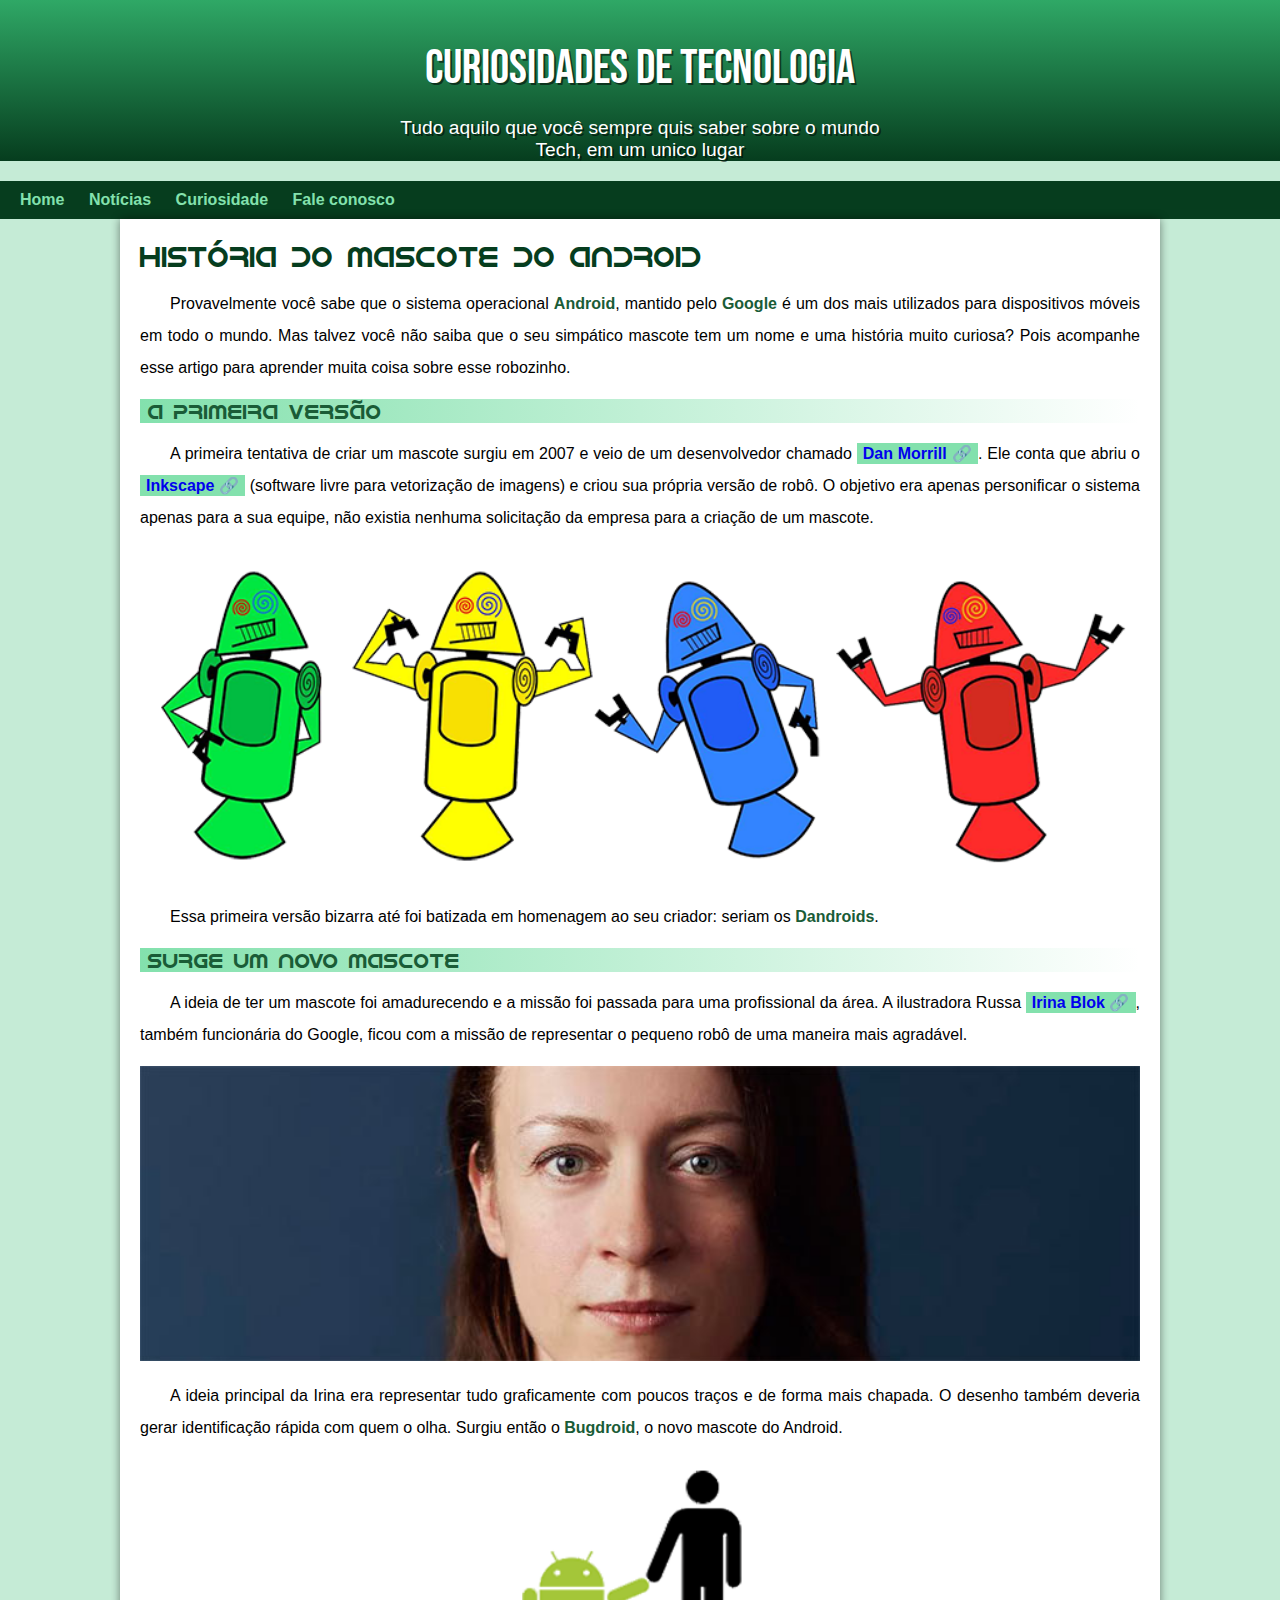
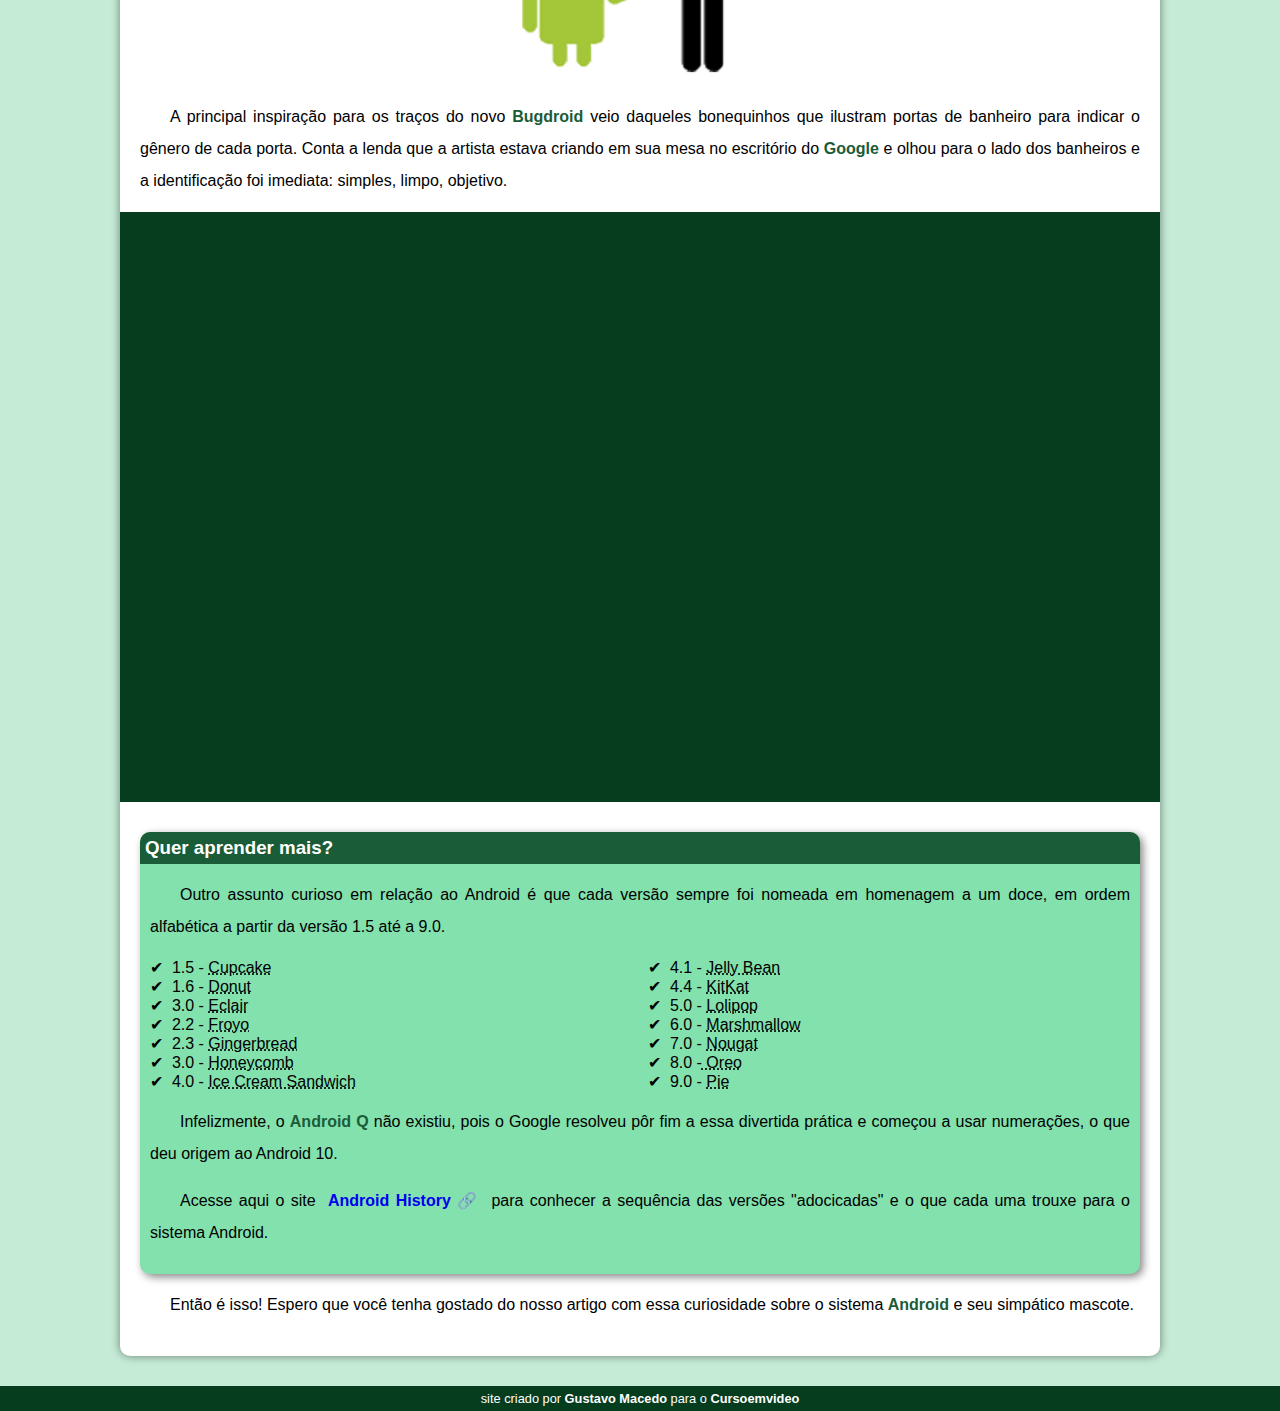
<file: index.html>
<!DOCTYPE html>
<html lang="pt-br">
<head>
    <meta charset="UTF-8">
    <meta http-equiv="X-UA-Compatible" content="IE=edge">
    <meta name="viewport" content="width=device-width, initial-scale=1.0">
    <link rel="shortcut icon" href="imagens/favicon.ico" type="image/x-icon">
    <link rel="stylesheet" href="style.css">
    <title>Como surgiu o mascote do android ?</title>
</head>
<body>
    <header>
        <h1>Curiosidades de Tecnologia</h1>
        <p>Tudo aquilo que você sempre quis saber sobre o mundo Tech, em um unico lugar</p>
    </header>
    <nav>
        <a href="#">Home</a>
        <a href="#">Notícias</a>
        <a href="#">Curiosidade</a>
        <a href="#">Fale conosco</a>
    </nav>

    <main>
        <article>
                <h1>História do Mascote do Android</h1>

            <p>Provavelmente você sabe que o sistema operacional <strong>Android</strong>, mantido pelo <strong>Google</strong> é um dos mais utilizados para dispositivos móveis
                em todo o mundo. Mas talvez você não saiba que o seu simpático mascote tem um nome e uma história muito curiosa? Pois acompanhe
                 esse artigo para aprender muita coisa sobre esse robozinho.</p>
                
            

            <h2>A primeira versão</h2>

            <p>A primeira tentativa de criar um mascote surgiu em 2007 e veio de um desenvolvedor chamado <a href="https://androidcommunity.com/dan-morrill-shows-us-the-android-mascot-that-almost-was-20130103/"target="_blank" class="externos">Dan Morrill</a>. 
                Ele conta que abriu o <a href="https://inkscape.org/pt-br/"target="_blank" class="externos">Inkscape</a> (software livre para vetorização de imagens)
                e criou sua própria versão de robô. O objetivo era apenas personificar o sistema apenas para a sua equipe, não existia 
                nenhuma solicitação da empresa para a criação de um mascote.</p>

                
            
             <picture>
                <source media="(max-width: 670px )" srcset="imagens/dan-droids-pq.png">
                <img src="imagens/dan-droids.png" alt="Primeiro mascote do android">
            </picture>


            <p>Essa primeira versão bizarra até foi batizada em homenagem ao seu criador: seriam os <strong>Dandroids</strong>.</p>


            <h2>Surge um novo mascote</h2>


            <p>A ideia de ter um mascote foi amadurecendo e a missão foi passada para uma profissional da área. A ilustradora Russa <a href="https://www.irinablok.com/android"target="_blank" class="externos">Irina Blok</a>,
                 também funcionária do Google, ficou com a missão de representar o pequeno robô de uma maneira mais agradável.</p>
                
            

            <picture>
                <source media="(max-width:670px )" srcset="imagens/irina-blok-pq.jpg">
                <img src="imagens/irina-blok.jpg" alt="Irina blok, criadora do Bugdroid">
            </picture>

            <p>A ideia principal da Irina era representar tudo graficamente com poucos traços e de forma mais chapada. O desenho também deveria
                gerar identificação rápida com quem o olha. Surgiu então o <strong>Bugdroid</strong>, o novo mascote do Android.</p>
            
                

            <img src="imagens/bugdroid.png" class="pequena" alt="Bugdroid">

            <p>A principal inspiração para os traços do novo <strong>Bugdroid</strong> veio daqueles bonequinhos que ilustram portas de banheiro para indicar o
                 gênero de cada porta. Conta a lenda que a artista estava criando em sua mesa no escritório do <strong>Google</strong> e olhou para o lado dos
                  banheiros e a identificação foi imediata: simples, limpo, objetivo.</p>
            
                

                <div class="video">
                    <iframe width="560" height="315" src="https://www.youtube.com/embed/l2UDgpLz20M" title="YouTube video player" frameborder="0" allow="accelerometer; autoplay; clipboard-write; encrypted-media; gyroscope; picture-in-picture; web-share" allowfullscreen></iframe>
                </div>
            
             <aside>
                 <h3>Quer aprender mais?</h3> 
                 
                     <p>Outro assunto curioso em relação ao Android é que cada versão sempre foi nomeada em homenagem a um doce,
                         em ordem alfabética a partir da versão 1.5 até a 9.0.</p>

                     <ul>
                         <li>
                            1.5 - <abbr title="Bolo de Copo">Cupcake</abbr>
                        </li>

                         <li>
                            1.6 - <abbr title="Rosquinha">Donut</abbr>
                        </li>

                         <li>
                            3.0 - <abbr title="Bomba">Eclair</abbr>
                        </li>

                         <li>
                            2.2 - <abbr title="Iogurte Congelado">Froyo</abbr>
                        </li>

                         <li>
                            2.3 - <abbr title="Biscoito de Gengibre ">Gingerbread</abbr>
                        </li>
                        
                         <li>
                            3.0 - <abbr title="Favo de Mel">Honeycomb</abbr>
                        </li>

                         <li>
                            4.0 - <abbr title="Sanduíche de Sorvete ">Ice Cream Sandwich</abbr>
                        </li>

                         <li>
                            4.1 - <abbr title="Jujuba">Jelly Bean</abbr>
                        </li>

                         <li>
                            4.4 - <abbr title="KitKat">KitKat</abbr>
                        </li>

                         <li>
                            5.0 - <abbr title="Pirulito">Lolipop</abbr>
                        </li>

                         <li>
                            6.0 - <abbr title="Marshmallow">Marshmallow</abbr>
                        </li>

                         <li>
                            7.0 - <abbr title="Torrone">Nougat</abbr>
                        </li>

                         <li>
                            8.0 -<abbr title="Oreo"> Oreo</abbr>
                        </li>

                         <li>
                            9.0 - <abbr title="Torta">Pie</abbr>
                        </li>

                     </ul>
                 
                     <p>Infelizmente, o <strong>Android Q</strong> não existiu, pois o Google resolveu pôr fim a essa divertida prática e começou a usar numerações,
                         o que deu origem ao Android 10.</p>
                     
                         
                 
                     <p>Acesse aqui o site <a href="https://www.android.com/intl/en_uk/history/#/donut"target="_blank" class="externos">Android History</a> para conhecer a sequência das versões "adocicadas" e o que cada uma trouxe para o sistema
                          Android. </p>
                    
                         
             </aside>

            <p>Então é isso! Espero que você tenha gostado do nosso artigo com essa curiosidade sobre o sistema <strong>Android</strong> e seu simpático mascote.</p>
        </article>
    </main>

    <footer>
       <p>site criado por <a href="https://github.com/Gustavo3522"target="_blank">Gustavo Macedo</a> para o 
        <a href="https://www.youtube.com/@CursoemVideo"target="_blank">Cursoemvideo</a></p>
    </footer>
    
</body>
</html>
</file>
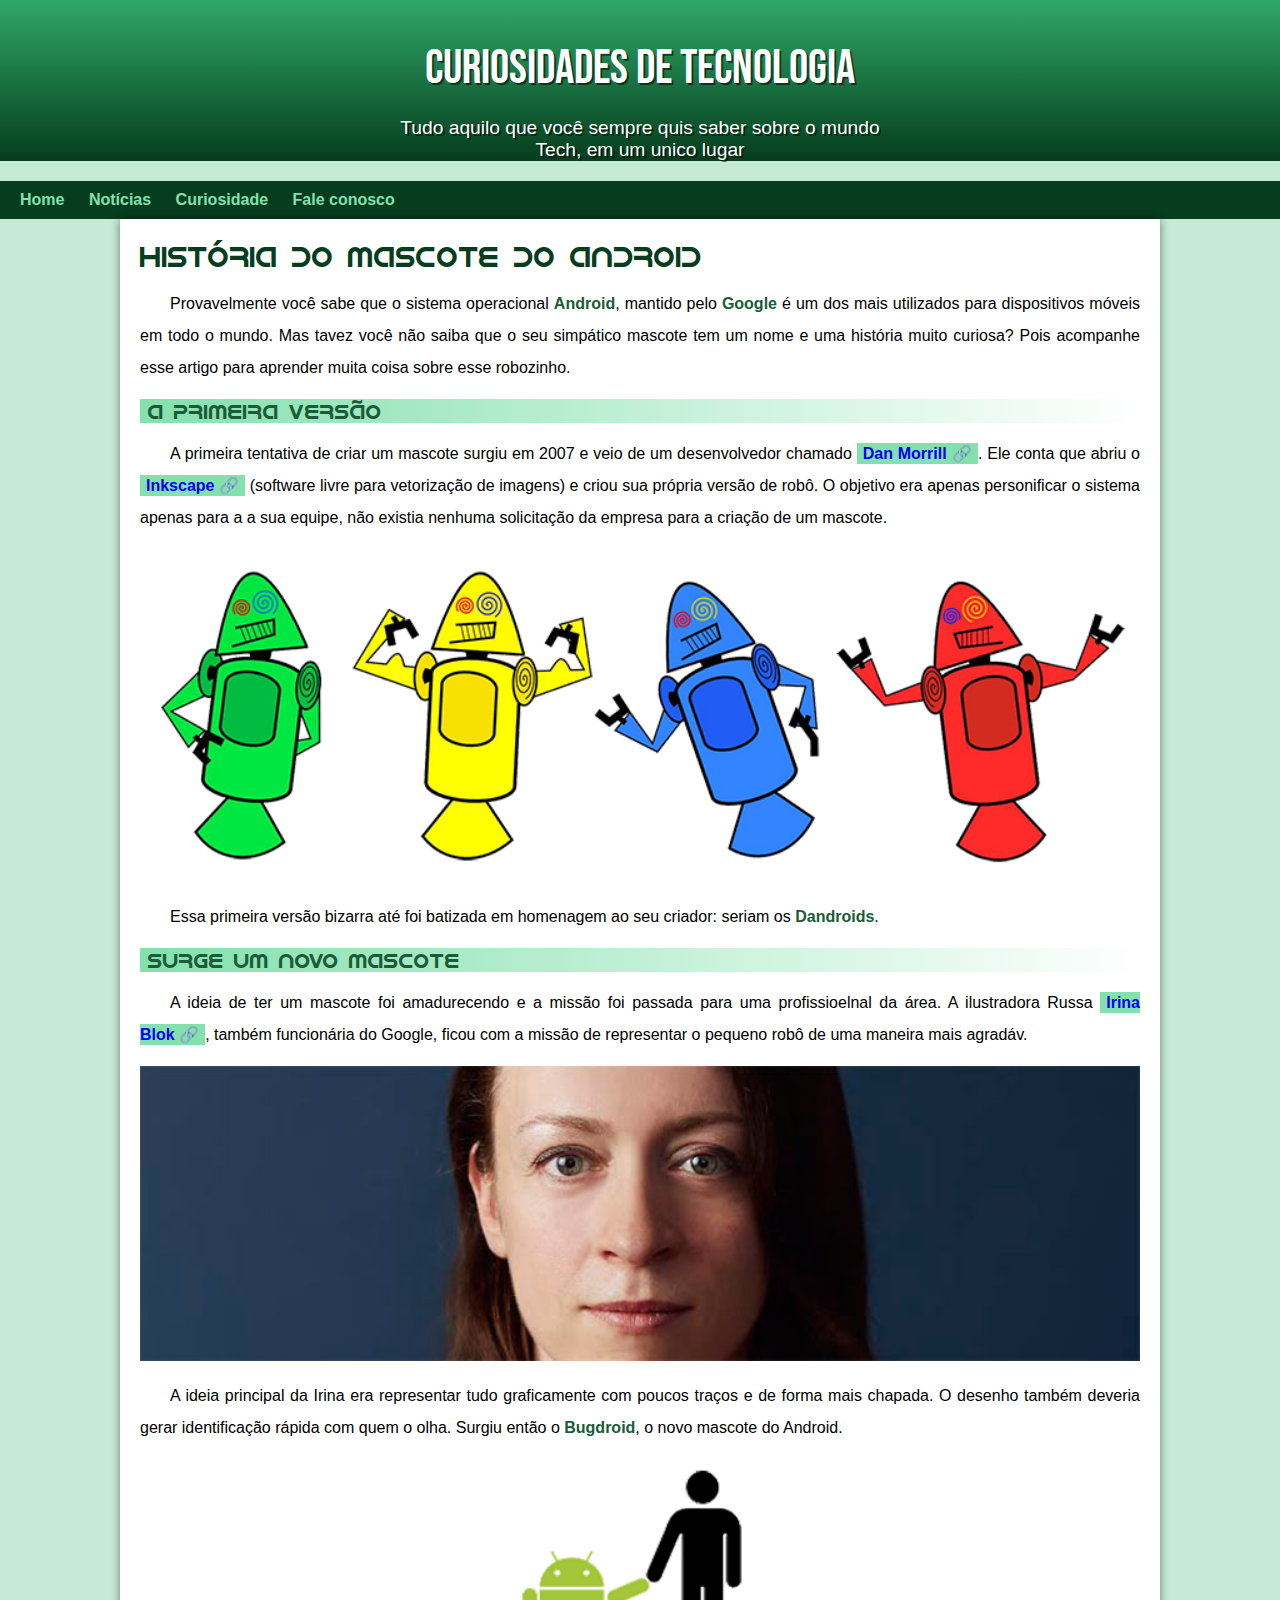
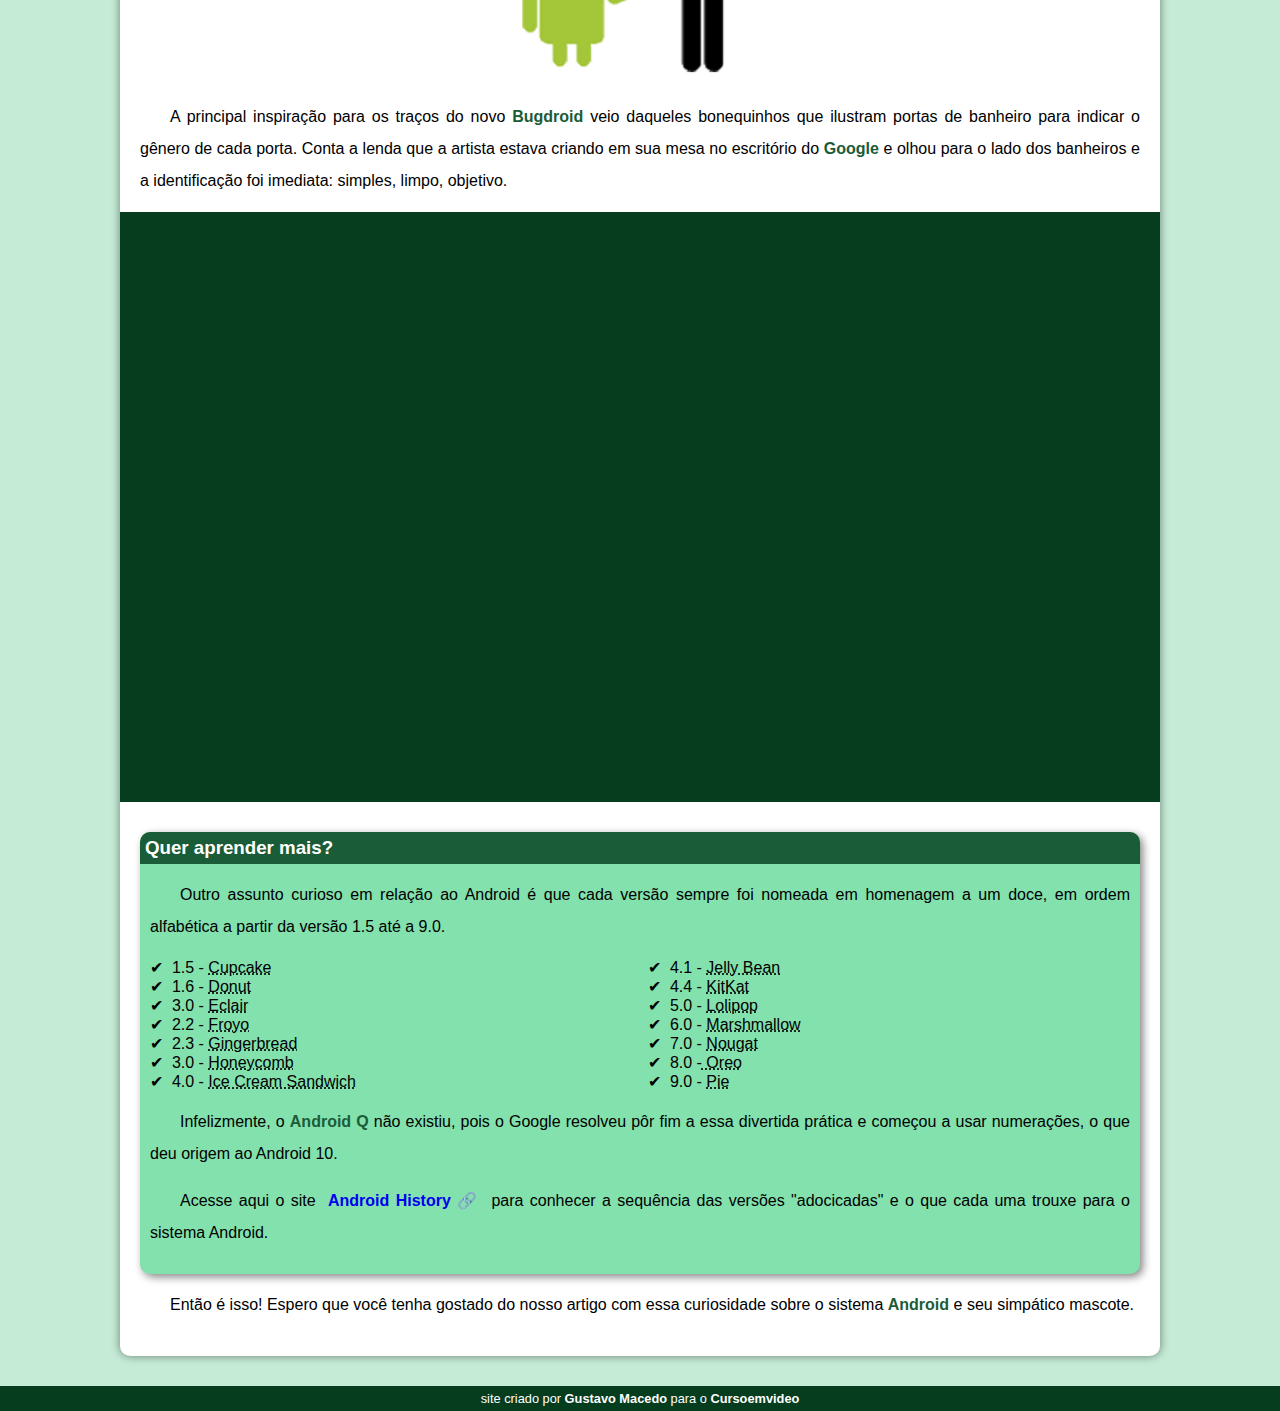
<file: androi.html>
<!DOCTYPE html>
<html lang="pt-br">
<head>
    <meta charset="UTF-8">
    <meta http-equiv="X-UA-Compatible" content="IE=edge">
    <meta name="viewport" content="width=device-width, initial-scale=1.0">
    <link rel="shortcut icon" href="imagens/favicon.ico" type="image/x-icon">
    <link rel="stylesheet" href="style.css">
    <title>Como surgiu o mascote do android ?</title>
</head>
<body>
    <header>
        <h1>Curiosidades de Tecnologia</h1>
        <p>Tudo aquilo que você sempre quis saber sobre o mundo Tech, em um unico lugar</p>
    </header>
    <nav>
        <a href="#">Home</a>
        <a href="#">Notícias</a>
        <a href="#">Curiosidade</a>
        <a href="#">Fale conosco</a>
    </nav>

    <main>
        <article>
                <h1>História do Mascote do Android</h1>

            <p>Provavelmente você sabe que o sistema operacional <strong>Android</strong>, mantido pelo <strong>Google</strong> é um dos mais utilizados para dispositivos móveis
                em todo o mundo. Mas tavez você não saiba que o seu simpático mascote tem um nome e uma história muito curiosa? Pois acompanhe
                 esse artigo para aprender muita coisa sobre esse robozinho.</p>
                
            

            <h2>A primeira versão</h2>

            <p>A primeira tentativa de criar um mascote surgiu em 2007 e veio de um desenvolvedor chamado <a href="https://androidcommunity.com/dan-morrill-shows-us-the-android-mascot-that-almost-was-20130103/"target="_blank" class="externos">Dan Morrill</a>. 
                Ele conta que abriu o <a href="https://inkscape.org/pt-br/"target="_blank" class="externos">Inkscape</a> (software livre para vetorização de imagens)
                e criou sua própria versão de robô. O objetivo era apenas personificar o sistema apenas para a a sua equipe, não existia 
                nenhuma solicitação da empresa para a criação de um mascote.</p>

                
            
             <picture>
                <source media="(max-width: 670px )" srcset="imagens/dan-droids-pq.png">
                <img src="imagens/dan-droids.png" alt="Primeiro mascote do android">
            </picture>


            <p>Essa primeira versão bizarra até foi batizada em homenagem ao seu criador: seriam os <strong>Dandroids</strong>.</p>


            <h2>Surge um novo mascote</h2>


            <p>A ideia de ter um mascote foi amadurecendo e a missão foi passada para uma profissioelnal da área. A ilustradora Russa <a href="https://www.irinablok.com/android"target="_blank" class="externos">Irina Blok</a>,
                 também funcionária do Google, ficou com a missão de representar o pequeno robô de uma maneira mais agradáv.</p>
                
            

            <picture>
                <source media="(max-width:670px )" srcset="imagens/irina-blok-pq.jpg">
                <img src="imagens/irina-blok.jpg" alt="Irina blok, criadora do Bugdroid">
            </picture>

            <p>A ideia principal da Irina era representar tudo graficamente com poucos traços e de forma mais chapada. O desenho também deveria
                gerar identificação rápida com quem o olha. Surgiu então o <strong>Bugdroid</strong>, o novo mascote do Android.</p>
            
                

            <img src="imagens/bugdroid.png" class="pequena" alt="Bugdroid">

            <p>A principal inspiração para os traços do novo <strong>Bugdroid</strong> veio daqueles bonequinhos que ilustram portas de banheiro para indicar o
                 gênero de cada porta. Conta a lenda que a artista estava criando em sua mesa no escritório do <strong>Google</strong> e olhou para o lado dos
                  banheiros e a identificação foi imediata: simples, limpo, objetivo.</p>
            
                

                <div class="video">
                    <iframe width="560" height="315" src="https://www.youtube.com/embed/l2UDgpLz20M" title="YouTube video player" frameborder="0" allow="accelerometer; autoplay; clipboard-write; encrypted-media; gyroscope; picture-in-picture; web-share" allowfullscreen></iframe>
                </div>
            
             <aside>
                 <h3>Quer aprender mais?</h3> 
                 
                     <p>Outro assunto curioso em relação ao Android é que cada versão sempre foi nomeada em homenagem a um doce,
                         em ordem alfabética a partir da versão 1.5 até a 9.0.</p>

                     <ul>
                         <li>
                            1.5 - <abbr title="Bolo de Copo">Cupcake</abbr>
                        </li>

                         <li>
                            1.6 - <abbr title="Rosquinha">Donut</abbr>
                        </li>

                         <li>
                            3.0 - <abbr title="Bomba">Eclair</abbr>
                        </li>

                         <li>
                            2.2 - <abbr title="Iogurte Congelado">Froyo</abbr>
                        </li>

                         <li>
                            2.3 - <abbr title="Biscoito de Gengibre ">Gingerbread</abbr>
                        </li>
                        
                         <li>
                            3.0 - <abbr title="Favo de Mel">Honeycomb</abbr>
                        </li>

                         <li>
                            4.0 - <abbr title="Sanduíche de Sorvete ">Ice Cream Sandwich</abbr>
                        </li>

                         <li>
                            4.1 - <abbr title="Jujuba">Jelly Bean</abbr>
                        </li>

                         <li>
                            4.4 - <abbr title="KitKat">KitKat</abbr>
                        </li>

                         <li>
                            5.0 - <abbr title="Pirulito">Lolipop</abbr>
                        </li>

                         <li>
                            6.0 - <abbr title="Marshmallow">Marshmallow</abbr>
                        </li>

                         <li>
                            7.0 - <abbr title="Torrone">Nougat</abbr>
                        </li>

                         <li>
                            8.0 -<abbr title="Oreo"> Oreo</abbr>
                        </li>

                         <li>
                            9.0 - <abbr title="Torta">Pie</abbr>
                        </li>

                     </ul>
                 
                     <p>Infelizmente, o <strong>Android Q</strong> não existiu, pois o Google resolveu pôr fim a essa divertida prática e começou a usar numerações,
                         o que deu origem ao Android 10.</p>
                     
                         
                 
                     <p>Acesse aqui o site <a href="https://www.android.com/intl/en_uk/history/#/donut"target="_blank" class="externos">Android History</a> para conhecer a sequência das versões "adocicadas" e o que cada uma trouxe para o sistema
                          Android. </p>
                    
                         
             </aside>

            <p>Então é isso! Espero que você tenha gostado do nosso artigo com essa curiosidade sobre o sistema <strong>Android</strong> e seu simpático mascote.</p>
        </article>
    </main>

    <footer>
       <p>site criado por <a href="https://github.com/Gustavo3522"target="_blank">Gustavo Macedo</a> para o 
        <a href="https://www.youtube.com/@CursoemVideo"target="_blank">Cursoemvideo</a></p>
    </footer>
    
</body>
</html>
</file>
<file: style.css>
@charset "UTF-8";

@import url('https://fonts.googleapis.com/css2?family=Bebas+Neue&display=swap');

@font-face {
    font-family: "Android";
    src: url(../fontes/idroid.otf);
    font-weight: normal;
}

:root{
    --cor0:#c5ebd6;
    --cor1:#83e1ad;
    --cor2:#3ddc84;
    --cor3:#2fa866;
    --cor4:#1a5c37;
    --cor5:#063d1e;

    --fonte-padrao: Arial, Verdana, Helvetica, Sans-serif;
    --fonte-destaque:'Bebas Neue', sans-serif;
    --fonte-android: "Android", cursive;
}

*{
    margin: 0px;
    padding: 0px;
}

body{
    background-color:var(--cor0);
    font-family: var(--fonte-padrao);

}

header{
    background-image: linear-gradient(to bottom, var(--cor3), var(--cor5));
    min-width: 150px;
    text-align: center;
    padding-top: 40px;
}

header > h1{
    color:white;
    font-family: var(--fonte-destaque);
    font-size: 3em;
    font-weight: normal;
    margin-bottom: 20px;
    text-shadow: 2px 2px 0px rgba(0, 0, 0, 0.551);
}

header > p{
    font-family: var(--fonte-padrao);
    font-size: 1.2em;
    color: white;
    max-width: 500px;
    padding-right: 10px;
    padding-left: 10px;
    margin: auto;
    margin-bottom:20px ;
    text-shadow: 2px 2px 0px rgba(0, 0, 0, 0.551);
}

nav{
    background-color: var(--cor5);
    padding: 10px;
    box-shadow: 0px, 7px, 9px rgba(0, 0, 0, 0.503);
}

nav > a {
    color: var(--cor1);
    padding: 10px;
    border-radius: 5px;
    text-decoration: none;
    font-weight: bold;
    transition-duration: 0.5;
}

nav > a:hover{
    background-color: var(--cor3);
    color: var(--cor5);
}

main{
    background-color: white;
    min-width: 300px;
    max-width: 1000px;
    margin: auto;
    margin-bottom: 30px;
    padding: 20px;
    box-shadow: 0px 0px 10px rgba(0, 0, 0, 0.464);
    border-bottom-left-radius: 10px;
    border-bottom-right-radius: 10px;
}

a.externos::after{
    content: "\00A0\1F517";
}

main h1{
    color:var(--cor5);
    font-family: var(--fonte-android);
    font-weight: normal;
    font-size: 1.8em;
}

main p{
    margin: 15px 0px;
    text-align: justify;
    text-indent: 30px;
    font-size:1em ;
    font-weight: normal;
    line-height:2em ;
}

main h2{
    font-family: var(--fonte-android);
    color: var(--cor4);
    font-size: 1.3em;
    font-weight: normal;
    background-image: linear-gradient(to right, var(--cor1), transparent);
    text-indent: 8px;
}

main strong{
    color: var(--cor4);
    font-weight: bold;
}

main a{
    text-decoration: none;
    font-weight: bold;
    background-color: var(--cor1);
    padding: 2px 6px;
}

main a:hover{
    text-decoration: underline;
    color: var(--cor4);
}

main img{
    width: 100%;
}

main img.pequena{
    max-width: 350px;
    display: block;
    margin: auto;
}

div.video{
    background-color: var(--cor5);  
    margin: 0px -20px 30px -20px;
    padding: 20px;
    padding-bottom: 57%;
    position: relative;
}

div.video > iframe{
    position:absolute;
    top: 5% ;
    left:5% ;
    width:90% ;
    height:90% ;
}

aside{
    background-color: var(--cor1);
    padding: 10px;
    border-radius: 10px; 
    box-shadow:3px 3px 8px rgba(0, 0, 0, 0.481) ;
}

aside > h3{
    background-color: var(--cor4);
    color: white;
    padding: 5px;
    margin: -10px -10px 0px -10px;
    border-radius: 10px 10px 0px 0px ;
}

aside > ul{
    list-style-type: "\2714\00A0";
    list-style-position: inside;
    columns: 2;
}

footer{
    background-color: var(--cor5);
    color: white;
    text-align: center;
    font-size: 0.8em;
    padding: 5px;
}

footer a{
    color: white;
    font-weight: bolder;
    text-decoration: none;
}

footer a:hover{
    text-decoration: underline;
    color: var(--cor1);
}
</file>
